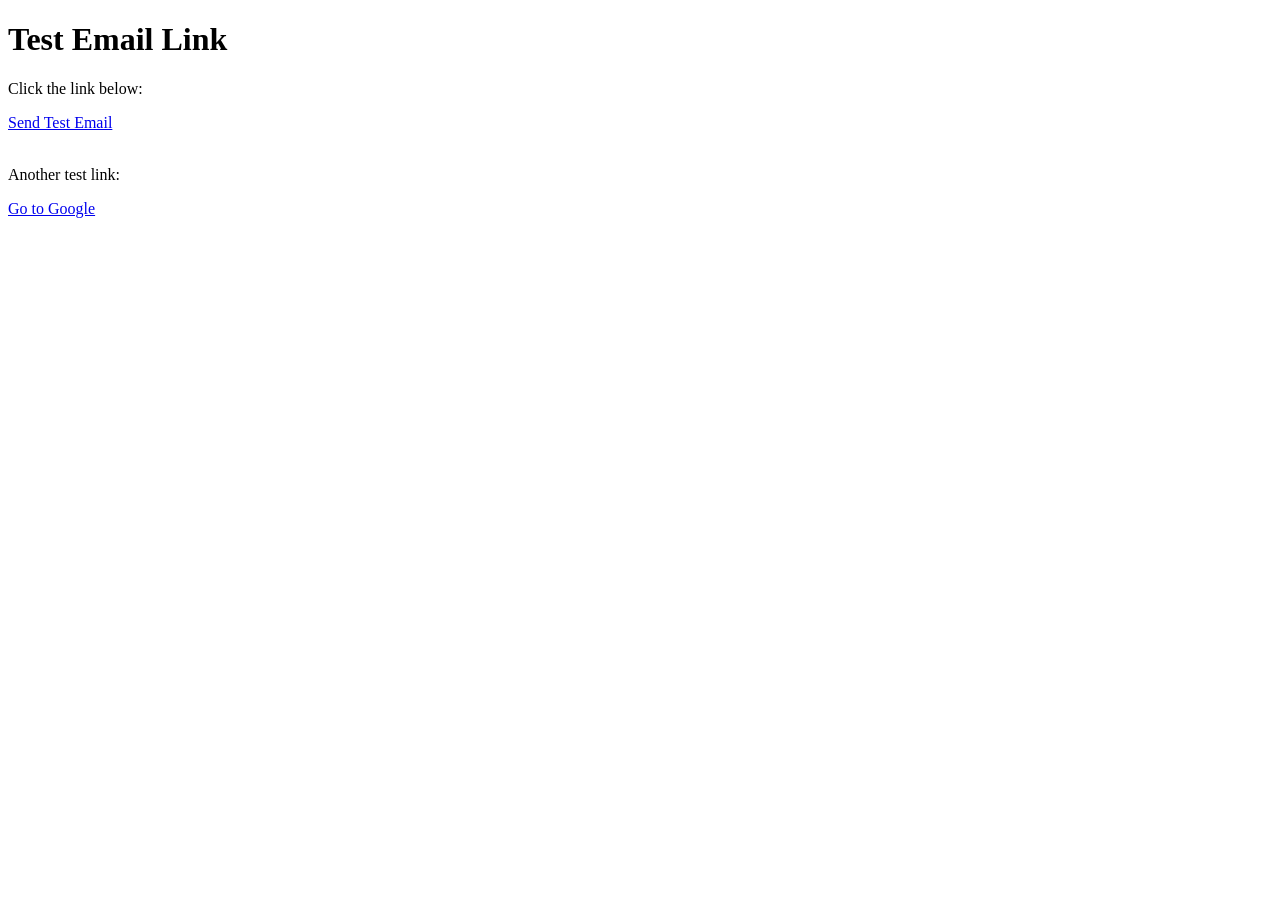
<file: test-email.html>
<!DOCTYPE html>
<html lang="en">
<head>
    <meta charset="UTF-8">
    <meta name="viewport" content="width=device-width, initial-scale=1.0">
    <title>Test Email Link</title>
</head>
<body>
    <h1>Test Email Link</h1>
    <p>Click the link below:</p>
    <a href="mailto:test@example.com">Send Test Email</a>
    <br><br>
    <p>Another test link:</p>
    <a href="https://www.google.com">Go to Google</a>
</body>
</html>
</file>
